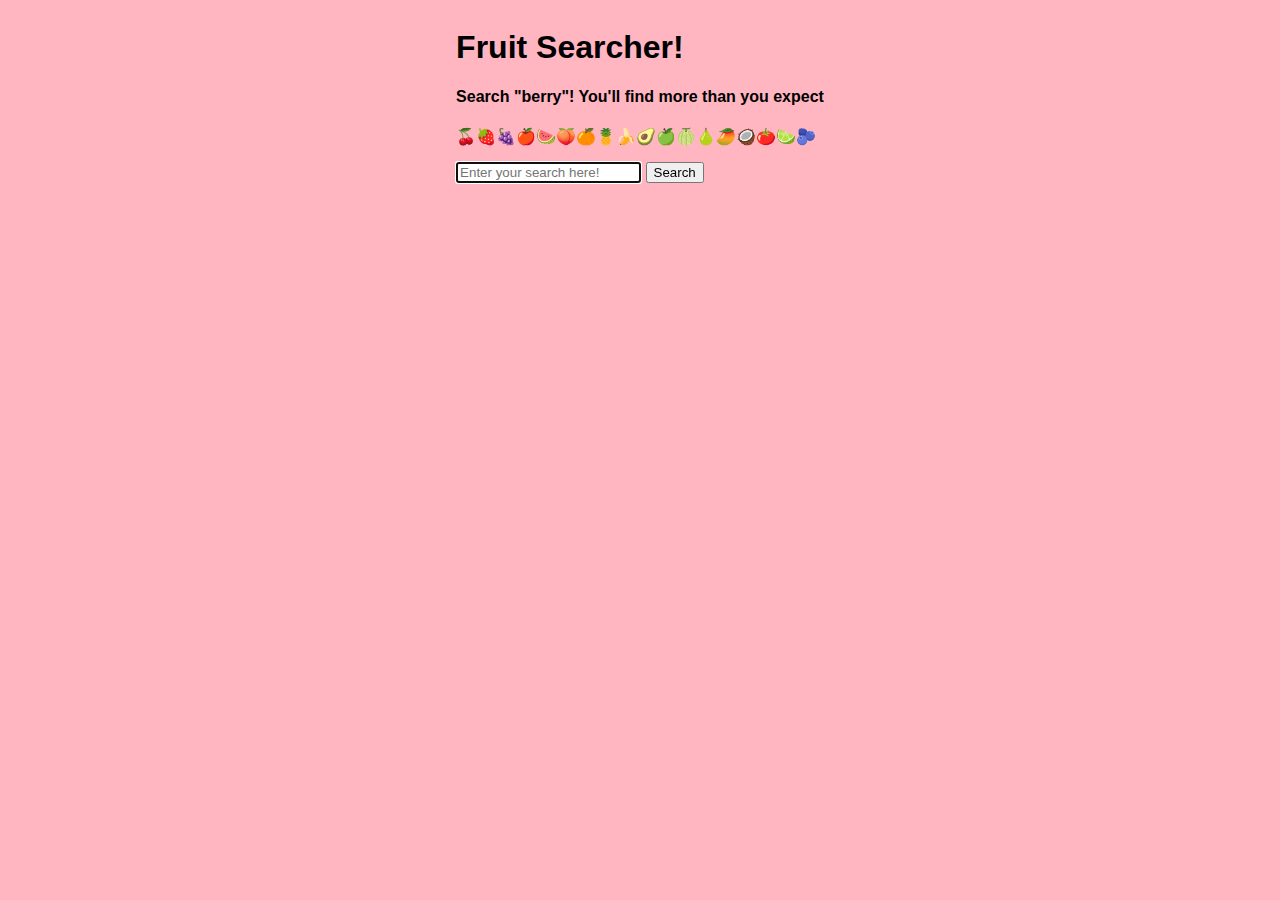
<file: index.html>
<!DOCTYPE html>
<html>
<head>
	<meta charset="utf-8">
	<meta name="viewport" content="width=device-width, initial-scale=1">
	<link rel="stylesheet" href="stylesheets/styles.css"/>
	<title>Fruit Searcher!</title>
</head>
<body>
<div>
	<h1>Fruit Searcher!</h1>
	<h4>Search "berry"! You'll find more than you expect</h4>
	<p>🍒🍓🍇🍎🍉🍑🍊🍍🍌🥑🍏🍈🍐🥭🥥🍅🍋‍🟩🫐</p>

	<input autofocus type="text" placeholder="Enter your search here!">
	<button>Search</button>
	
	<ol></ol>
</div>
</body>
<script src="scripts/main.js"></script>
</html>
</file>
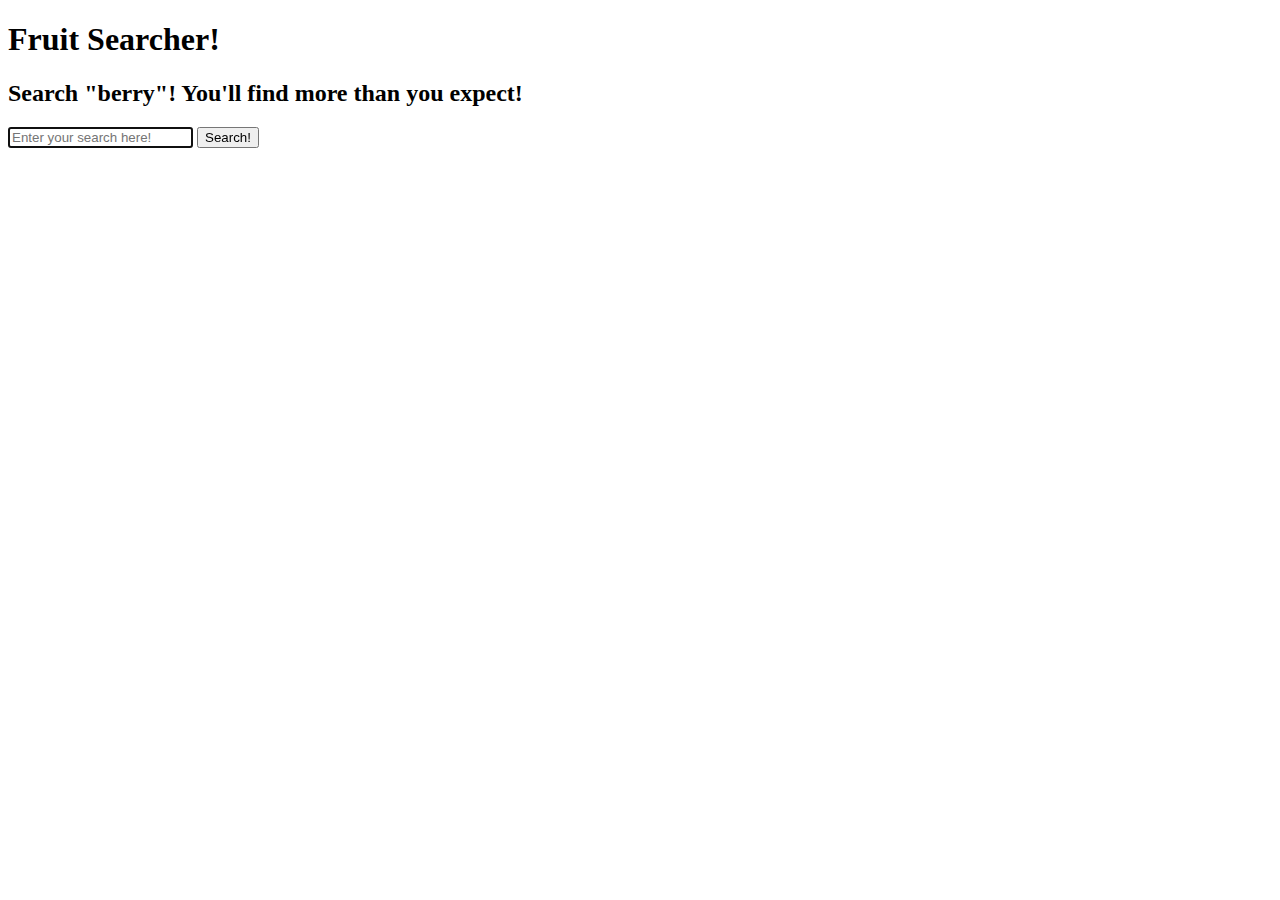
<file: src/index.html>
<!DOCTYPE html>
<html>
<head>
	<meta charset="utf-8">
	<meta name="viewport" content="width=device-width, initial-scale=1">
	<link rel="stylesheet" href="styles.css"/>
	<title>Fruit Searcher!</title>
</head>
<body>
	<h1>Fruit Searcher!</h1>
	<h2>Search "berry"! You'll find more than you expect!</h2>

	<input autofocus type="text" placeholder="Enter your search here!">
	<button>Search!</button>
	

	<ol></ol>
</body>
<script src="main.js"></script>
</html>
</file>
<file: stylesheets/styles.css>
body {
	font-family: sans-serif;

	background-color: lightpink;

	display: flex;
	justify-content: center;
}

h2 {
	font-style: italic;
}
</file>
<file: src/styles.css>
/*This file is empty for now*/
</file>
